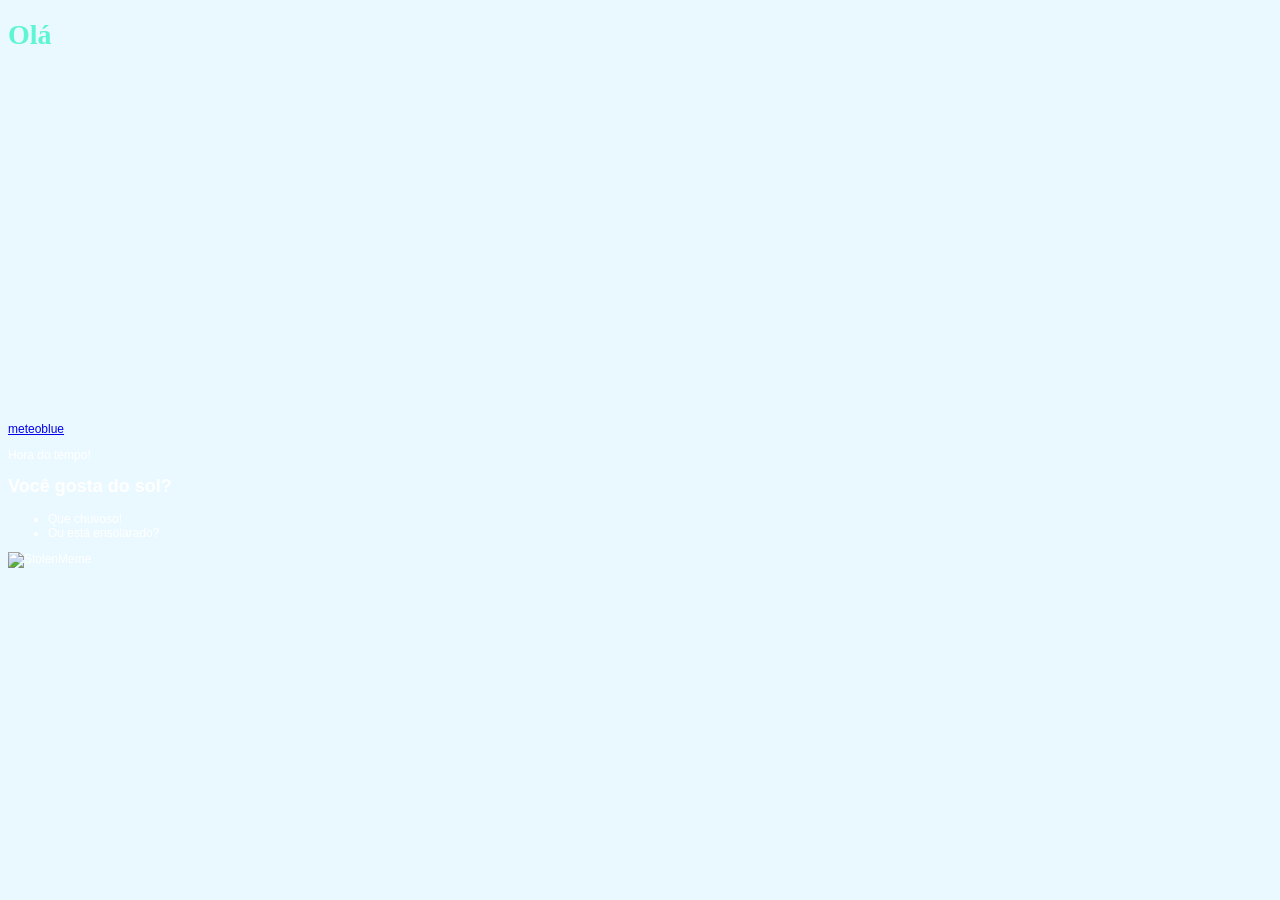
<file: modulo_dois/inicio/index.html>
<!DOCTYPE html>
<html>
    <head>
        <title>Yolo</title>
        <link rel = "stylesheet" href="style.css">
</head>    
<body>
    <h1>Olá</h1>
    <iframe src="https://www.meteoblue.com/pt/tempo/widget/daily/bigua%c3%a7u_brasil_3470003?geoloc=fixed&tempunit=CELSIUS&windunit=KILOMETER_PER_HOUR&precipunit=MILLIMETER&days=7&coloured=coloured&pictoicon=1&maxtemperature=1&mintemperature=1&windspeed=1&windgust=0&winddirection=1&uv=0&humidity=0&precipitation=1&precipitationprobability=1&spot=1&pressure=0&layout=light&user_key=d628641ed218e508&embed_key=eedb5b0d4fb1b7fa&sig=922bb4f084288990ebc9093d83d29c1cdbb3a866f34927e4d01c1386f3f32102" frameborder="0" scrolling="NO" allowtransparency="true" sandbox="allow-same-origin allow-scripts allow-popups allow-popups-to-escape-sandbox" style="width: 378px;height: 349px;border: 0;overflow: hidden;"></iframe><div><!-- DO NOT REMOVE THIS LINK --><a href="https://www.meteoblue.com/pt/tempo/semana/index" target="_blank" rel="noopener">meteoblue</a></div>
    <p>Hora do tempo!</p>
    <h2>Você gosta do sol?</h2>
            <ul>
                    <li>Que chuvoso!</li>
                    <li>Ou está ensolarado?</li>
            </ul>
    <img scr="https://miro.medium.com/v2/resize:fit:640/format:webp/1*ZYyXvhYDGvELzYoXYpPLMg.png" alt = "StolenMeme">
</body>
</html>
</file>
<file: modulo_dois/inicio/style.css>
body {
    font-family: Poppins,  sans-serif; 
    font-size: 12px;
    background-color: #eaf9ff; 
    color: white;
}
h1 {
    animation: color-change 5s infinite;
    color: #5df5d4; 
    font-size: 28px; 
    font-family: Georgia, serif; 
}

h2:hover{color:black}

@keyframes color-change {
    0% {color: #5df5d4}
    30% {color: #50fcc2}
    50% {color: #41f793}
    70% {color: #50fcc2}
    100% {color: #5df5d4}
}
</file>
